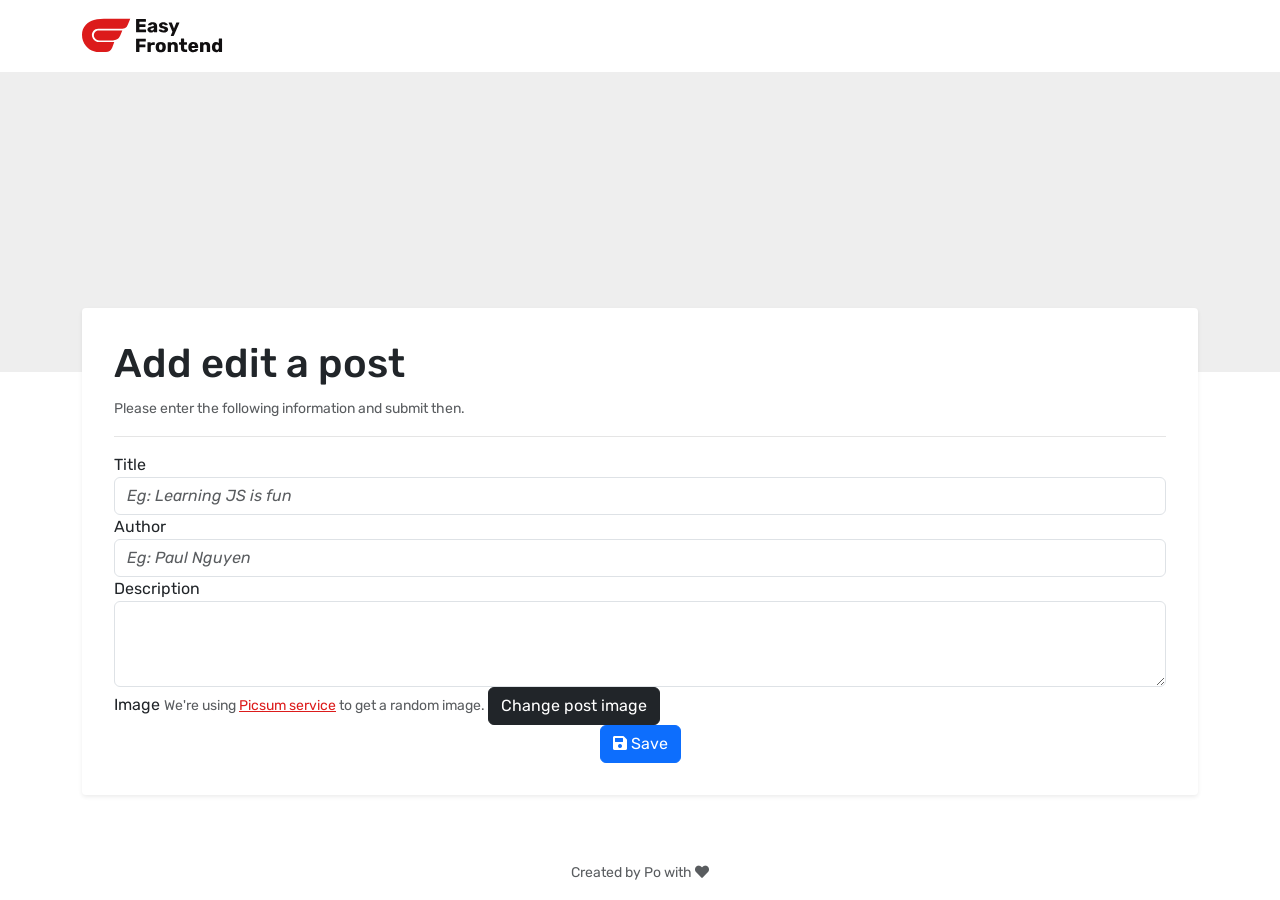
<file: add-edit-post.html>
<!DOCTYPE html>
<html lang="en">
  <head>
    <meta charset="UTF-8" />
    <meta name="viewport" content="width=device-width, initial-scale=1.0" />
    <meta http-equiv="X-UA-Compatible" content="ie=edge" />
    <title>Add edit post</title>

    <link rel="shortcut icon" href="images/favicon.png" type="image/png" />

    <!-- Bootstrap CSS -->
    <link
      href="https://cdn.jsdelivr.net/npm/bootstrap@5.0.2/dist/css/bootstrap.min.css"
      rel="stylesheet"
      integrity="sha384-EVSTQN3/azprG1Anm3QDgpJLIm9Nao0Yz1ztcQTwFspd3yD65VohhpuuCOmLASjC"
      crossorigin="anonymous"
    />

    <!-- Font awesome -->
    <link
      rel="stylesheet"
      href="https://use.fontawesome.com/releases/v5.8.2/css/all.css"
      integrity="sha384-oS3vJWv+0UjzBfQzYUhtDYW+Pj2yciDJxpsK1OYPAYjqT085Qq/1cq5FLXAZQ7Ay"
      crossorigin="anonymous"
    />

    <!-- Use font Rubik -->
    <link href="https://fonts.googleapis.com/css?family=Rubik&display=swap" rel="stylesheet" />

    <!-- Internal CSS -->
    <link rel="stylesheet" href="./styles/main.css" />
    <link rel="stylesheet" href="./styles/post-detail.css" />
  </head>

  <body>
    <header>
      <!-- Navigation
      - Please note that we use an empty item to make sure that we always have 3 flex-items
        so logo is at centered, and the left and the right item can be optional by leaving it empty
    -->
      <nav class="top-nav shadow-sm py-3">
        <div class="container">
          <ul class="nav justify-content-between align-items-center">
            <li class="nav-item">
              <a class="nav__link" href=".">
                <img class="nav__logo" src="./images/images/logo.svg" alt="Logo Nordic Coder" />
              </a>
            </li>

            <li class="nav-item">
              <a id="goToDetailPageLink" class="nav__link" href="#"></a>
            </li>
          </ul>
        </div>
      </nav>
    </header>

    <main>
      <section id="postHeroImage" class="hero"></section>

      <section class="post-detail">
        <div class="container">
          <div class="post-detail-main shadow-sm">
            <div class="post-title-wrapper">
              <h1 id="postDetailTitle">Add edit a post</h1>

              <p>
                <small class="text-muted"
                  >Please enter the following information and submit then.</small
                >
              </p>
            </div>

            <form id="postForm" class="post-form">
              <div class="form-group">
                <label for="postTitle">Title</label>
                <input
                  type="text"
                  class="form-control"
                  name="title"
                  placeholder="Eg: Learning JS is fun"
                />
                <div class="invalid-feedback">
                  Ooops! Please write a nice title for your post &gt;.&lt;
                </div>
              </div>

              <div class="form-group">
                <label for="postAuthor">Author</label>
                <input
                  type="text"
                  class="form-control"
                  name="author"
                  placeholder="Eg: Paul Nguyen"
                />
                <div class="invalid-feedback">Please enter author of this post!</div>
              </div>

              <div class="form-group">
                <label for="postDescription">Description</label>
                <textarea class="form-control" name="description" rows="3"></textarea>
              </div>

              <div class="form-group">
                <label for="postChangeImage">Image</label>
                <small id="passwordHelpBlock" class="form-text text-muted">
                  We&apos;re using
                  <a href="https://picsum.photos">Picsum service</a> to get a random image.
                </small>
                <button type="button" id="postChangeImage" class="btn btn-dark">
                  Change post image
                </button>
              </div>

              <div class="text-center">
                <button class="btn btn-primary"><i class="fas fa-save mr-1"></i> Save</button>
              </div>
            </form>
          </div>
        </div>
      </section>
    </main>

    <footer class="text-center text-muted py-3">
      <small>Created by Po with <i class="fas fa-heart"></i></small>
    </footer>

    <!-- Scripts should be placed here to prevent blocking render UI -->
    <!-- <script type="module" src="js/add-edit-post.mjs"></script> -->
  </body>
</html>
</file>
<file: styles/main.css>
* {
  padding: 0;
  margin: 0;
  box-sizing: border-box;
}

body {
  /* Make footer always at bottom of our screen */
  display: flex;
  flex-flow: column;
  min-height: 100vh;

  font-family: 'Rubik', sans-serif;
}

body > main {
  flex: 1 1 auto;
}

:root {
  --primary-color: #dc1b1b;
}

/* Override link style */
a {
  color: var(--primary-color);
}

a:hover {
  color: var(--primary-color);
  opacity: 0.8;
}

a > i {
  transition: all 0.25s;
}

a:hover > i {
  transform: rotate(90deg);
}

/* Add underline for all h1 */
h1.with-underline {
  position: relative;
  margin-bottom: 3rem;
}

h1.with-underline::after {
  content: '';
  position: absolute;
  top: calc(100% + 0.5rem);
  left: 0;
  right: 0;

  width: 5rem;
  height: 0.25rem;
  margin: 0 auto;
  border-radius: 0.25rem;

  background-color: #444;
}

/* Reset ul style */
ul {
  list-style-type: none;
}

::placeholder {
  font-style: italic;
}

.nav .nav__logo {
  height: 40px;
  width: auto;
}

.nav .nav__link {
  text-decoration: none;
}
.nav .nav__link:hover {
  text-decoration: underline;
}

.nav .nav__link > i {
  margin-right: 5px;
}
</file>
<file: styles/post-detail.css>
section.hero {
  height: 300px;
  background: #eee;
  background-size: cover;
  background-position: center;
  background-repeat: no-repeat;
}

.post-detail .post-detail-main {
  margin-top: -4rem;
  padding: 2rem;
  border-radius: .25rem;
  background-color: white;
}

.post-detail .post-title-wrapper {
  margin-bottom: 1rem;
  border-bottom: 1px solid rgba(0, 0, 0, .1);
}


.post-detail .post-image {
  width: 100%;
  margin-bottom: 1rem;
}
</file>
